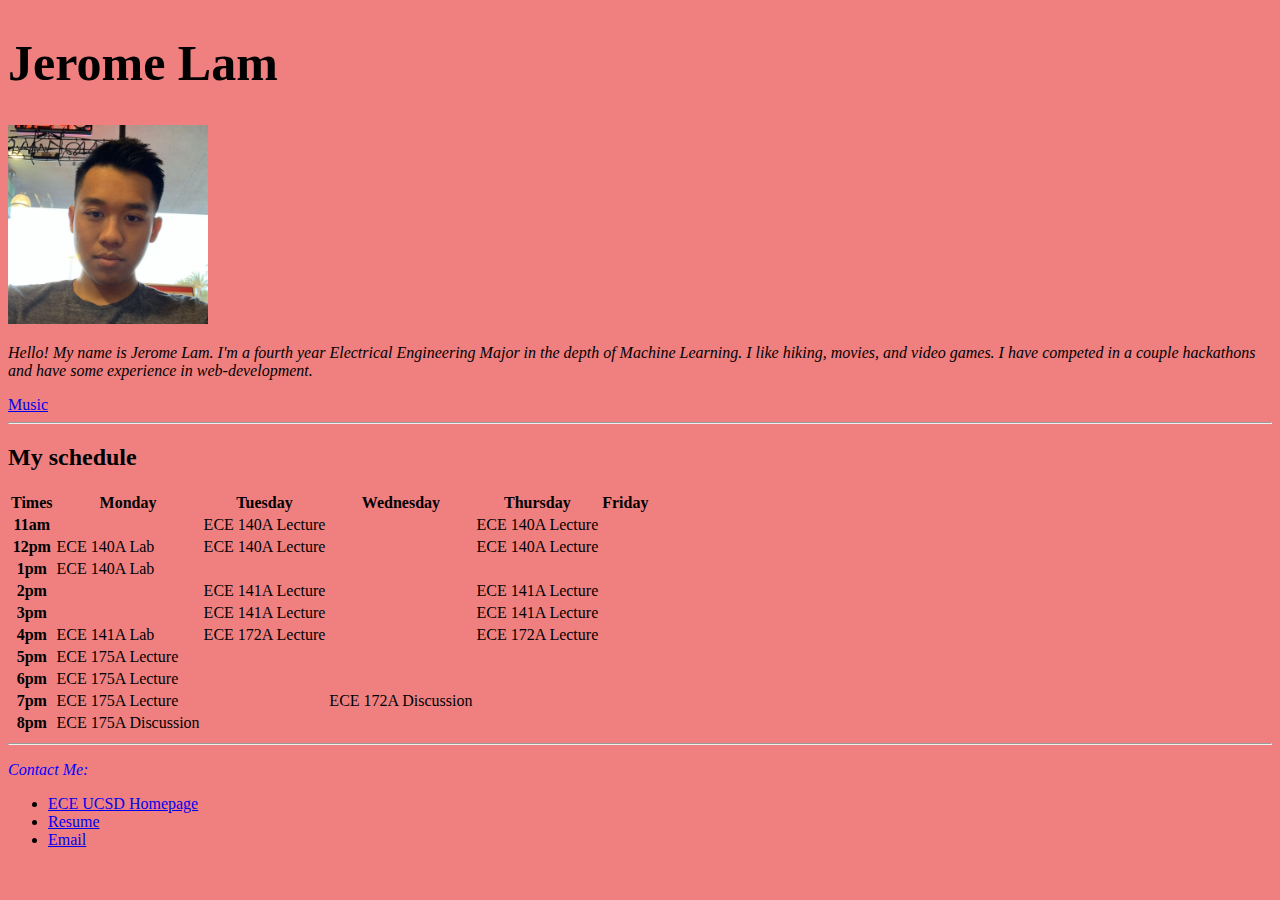
<file: Lab 1/Portfolio/index.html>
<!-- This is how comments are written in HTML. Each  TODO represents one task. Full points will be awarded only if the intended output and explanation (wherever asked) are provided. At all places where explanations are required, answer them in README.md. All styling references should always be 'inline' unless specified otherwise -->

<!-- TODO: Is <!DOCTYPE html> an HTML tag? What is it doing in an HTML file? Explain in the README.md file. Write "ANS1" at the beginning of your answer. -->
<!DOCTYPE html>
<html>

<head>

	<!-- TODO: Change title to your name. Explain what changed in the webpage display on doing this in your README. Write "ANS2" at the beginning of your answer. -->
	<title>Jerome Lam</title>
	<meta charset="utf-8">
	<meta name="viewport" content="width=device-width, initial-scale=1">
	<link rel="stylesheet" href="style.css">
</head>

<!-- TODO: Add a background color to the page.  -->

<body>
	<!-- TODO: Change the heading to your name. Use the "style" attribute to increase the font size to 50px.  -->

	<h1>Jerome Lam</h1>

	<!-- TODO: Change the image to a picture of yours. Create a folder named 'images' in the same location as this html file and link the image. Use the <img> tag. Set the width of the image to 200.  -->
	<img src="./images/me.jpg" alt="bio_pic" width="200">
	<!-- TODO: Change the intro text to your bio  -->
	<p> Hello! My name is Jerome Lam. I'm a fourth year Electrical Engineering Major in the depth of Machine Learning. I 
		like hiking, movies, and video games. I have competed in a couple hackathons and have some experience in web-development.
	</p>

	<!-- TODO: 
	(i) Create a link name Music. This should direct to music.html, a file in the same folder as this file
	(ii) Creat a new HTML file and name it music.html; feel free to reuse some code from this file.
	(iii) Make an ordered list your top 3 artists. 
	(iv) Embed one of their videos in the webpage. -->
	<a href="music.html">Music</a>



	<!-- The hr tag adds a horizontal line to the webpage. It can be used to separate one section from the other -->
	<hr>

	<!-- TODO:
	(i) Notice how we start with one tag and close with another. How does this even work? Explain in your README.md file. Write "ANS3" at the beginning of your answer.
	(ii) Change the heading to a h2 tag -->

	<h2>My schedule</h2>

	<!-- TODO: Insert a table with your schedule - either classes or other activities. Use the <table> tag to create the table. Make the days of the week and the time slots (columns and rows respectively) as headings with the <th> tag. Fill other cells of the table using the <tr> and <td> tags  -->
	<table>
		<tr>
			<th>Times</th>
			<th>Monday</th>
			<th>Tuesday</th>
			<th>Wednesday</th>
			<th>Thursday</th>
			<th>Friday</th>
		</tr>
		<tr>
			<th>11am</th>
			<td></td>
			<td>ECE 140A Lecture</td>
			<td></td>
			<td>ECE 140A Lecture</td>
			<td></td>
		</tr>
		<tr>
			<th>12pm</th>
			<td>ECE 140A Lab</td>
			<td>ECE 140A Lecture</td>
			<td></td>
			<td>ECE 140A Lecture</td>
			<td></td>
		</tr>
		<tr>
			<th>1pm</th>
			<td>ECE 140A Lab</td>
			<td></td>
			<td></td>
			<td></td>
			<td></td>
		</tr>
		<tr>
			<th>2pm</th>
			<td></td>
			<td>ECE 141A Lecture</td>
			<td></td>
			<td>ECE 141A Lecture</td>
			<td></td>
		</tr>
		<tr>
			<th>3pm</th>
			<td></td>
			<td>ECE 141A Lecture</td>
			<td></td>
			<td>ECE 141A Lecture</td>
			<td></td>
		</tr>
		<tr>
			<th>4pm</th>
			<td>ECE 141A Lab</td>
			<td>ECE 172A Lecture</td>
			<td></td>
			<td>ECE 172A Lecture</td>
			<td></td>
		</tr>
		<tr>
			<th>5pm</th>
			<td>ECE 175A Lecture</td>
			<td></td>
			<td></td>
			<td></td>
			<td></td>
		</tr>
		<tr>
			<th>6pm</th>
			<td>ECE 175A Lecture</td>
			<td></td>
			<td></td>
			<td></td>
			<td></td>
		</tr>
		<tr>
			<th>7pm</th>
			<td>ECE 175A Lecture</td>
			<td></td>
			<td>ECE 172A Discussion</td>
			<td></td>
			<td></td>
		</tr>
		<tr>
			<th>8pm</th>
			<td>ECE 175A Discussion</td>
			<td></td>
			<td></td>
			<td></td>
			<td></td>
		</tr>
	</table>
	<hr>

	<!-- TODO: 
	(i) Open the inspect view in your browser and find the 'Contact Me' section
	(ii) Edit these options in the browser itself. Italicise the 'Contact Me' heading and change the font to 'Times New Roman'. 
	(iii) Now refresh the page. Do you see any change? Explain what happened. Write "ANS4.1" at the beginning of your answer.
	(iv) Make the style changes in the HTML file and now check the webpage. Do you see the changes upon refreshing? Explain. Write "ANS4.2" at the beginning of your answer. -->
	<p style="color:blue">Contact Me: </p>

	<!-- TODO: Make all the below links appear as bullet points (HINT: unordered lists) -->
	<ul>
	<!-- TODO: Change 'My Webpage' to the 'ECE UCSD Homepage'; can you make the link to open in a new tab upon clicking? -->
		<li>
			<a href="http://artofproduct.us/" target="_blank">ECE UCSD Homepage</a>
		</li>
		<!-- TODO: 
		Link the resume to your resume (either in a folder same as this file or an external drive link). The file should be downloaded on clicking. If you do not want to link a resume, embed another PDF of your choice and change the name accordingly -->
		<li>
			<a href="Jerome_Lam_Resume.pdf">Resume</a>
		</li>
		<!-- TODO: Add a link to your email. Make the default subject of the email as "Hello" -->
		<li>
			<a href="mailto:j2lam@ucsd.edu?subject = Hello">Email</a>
		</li>
	</ul>
	<!-- TODO: Extra: Can you add a row of icons pointing to your social media, github etc. after this list?  -->

</body>
</html>
</file>
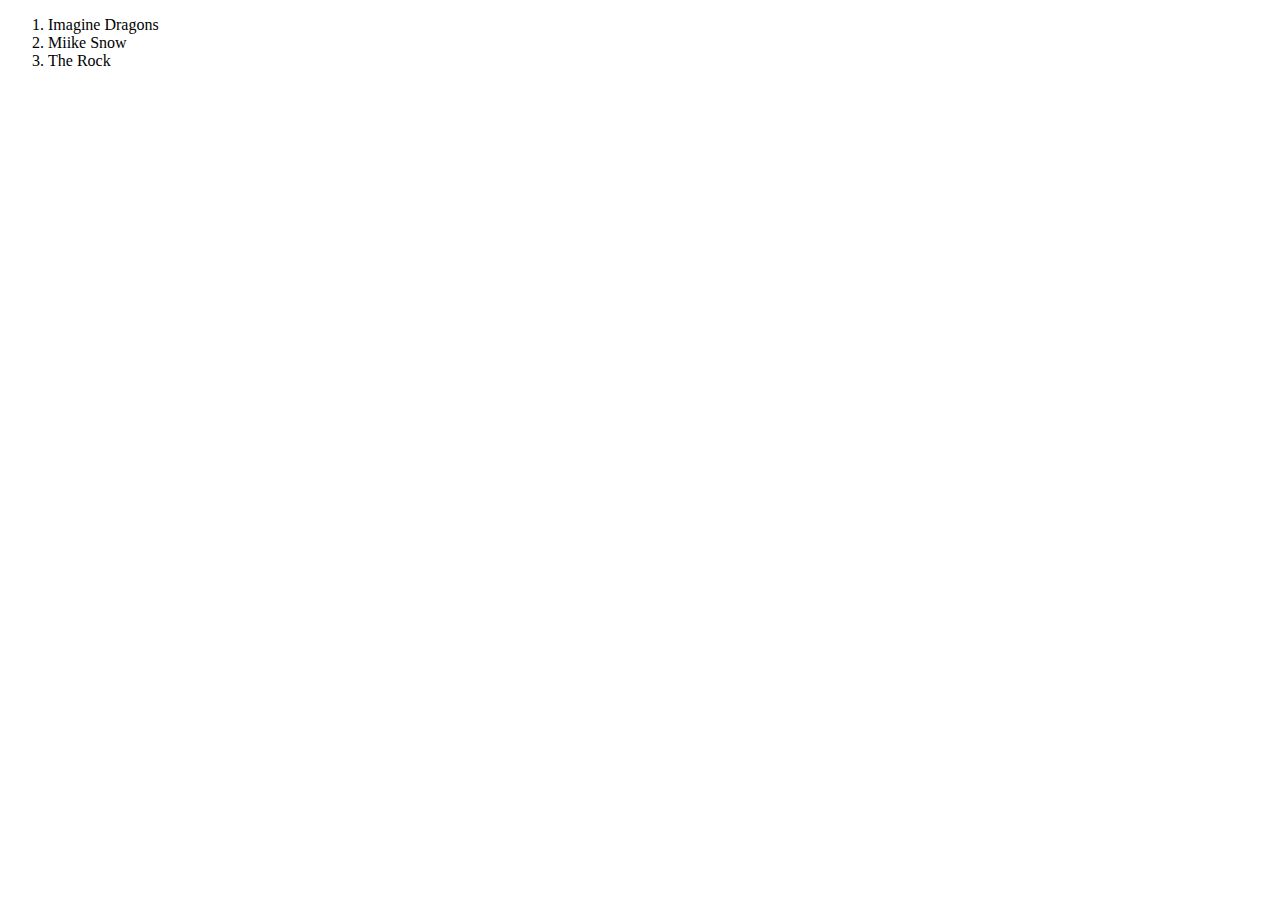
<file: Lab 1/Portfolio/music.html>
<!DOCTYPE html>
<html lang="en">
<head>
    <meta charset="UTF-8">
    <meta http-equiv="X-UA-Compatible" content="IE=edge">
    <meta name="viewport" content="width=device-width, initial-scale=1.0">
    <title>Music</title>
</head>
<body>
    <ol>
        <li>Imagine Dragons</li>
        <li>Miike Snow</li>
        <li>The Rock</li>
        <iframe width="560" height="315" src="https://www.youtube.com/embed/F5tSoaJ93ac" title="YouTube video player" frameborder="0" allow="accelerometer; autoplay; clipboard-write; encrypted-media; gyroscope; picture-in-picture" allowfullscreen></iframe>
    </ol>
</body>
</html>
</file>
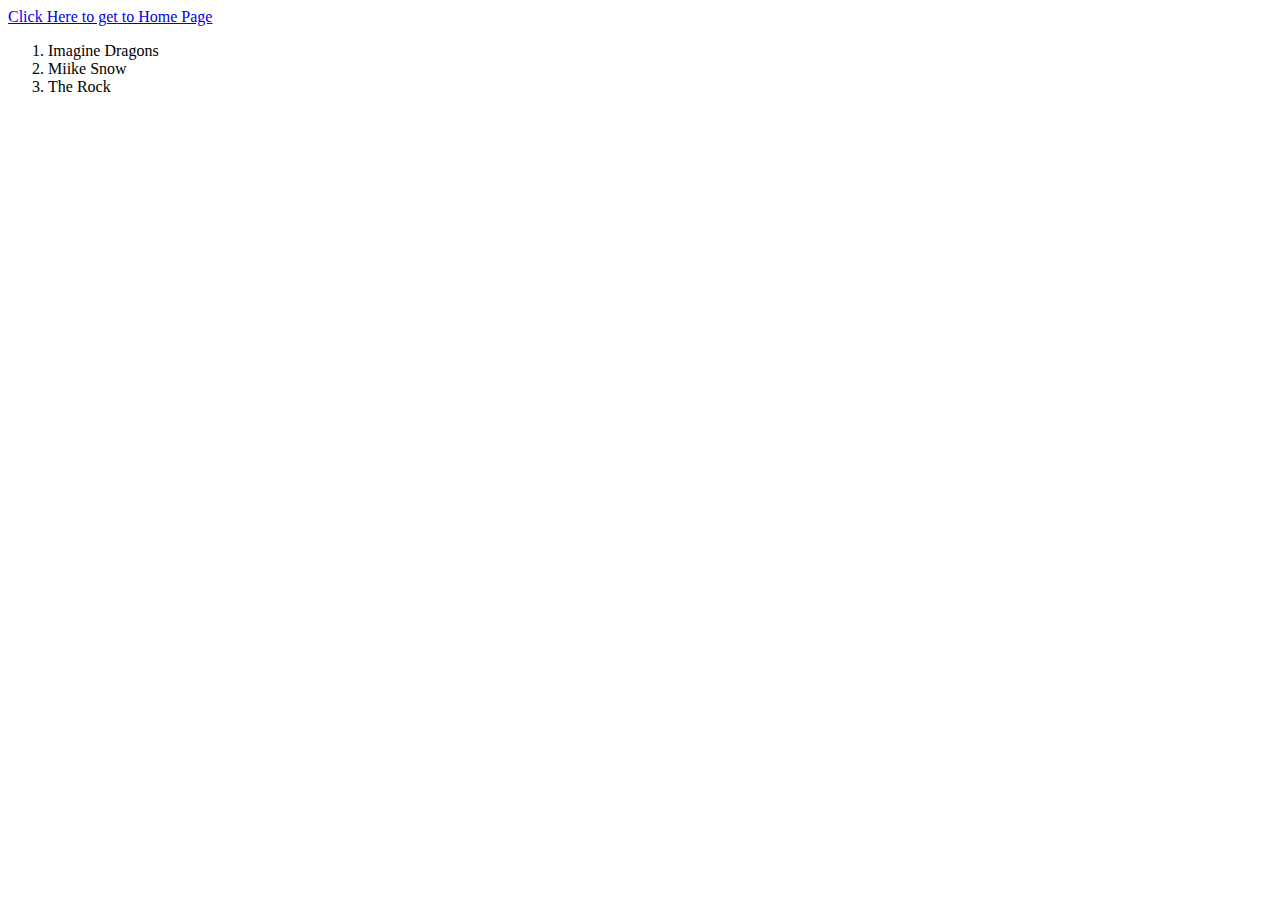
<file: Lab 3/Challenges/Portfolio/music.html>
<html lang="en">
<head>
    <meta charset="UTF-8">
    <meta http-equiv="X-UA-Compatible" content="IE=edge">
    <meta name="viewport" content="width=device-width, initial-scale=1.0">
    <title>Music Page</title>
</head>
<body>
    
    <a href="./">Click Here to get to Home Page</a>
    <ol>
        <li>Imagine Dragons</li>
        <li>Miike Snow</li>
        <li>The Rock</li>
        <iframe width="560" height="315" src="https://www.youtube.com/embed/F5tSoaJ93ac" title="YouTube video player" frameborder="0" allow="accelerometer; autoplay; clipboard-write; encrypted-media; gyroscope; picture-in-picture" allowfullscreen></iframe>
    </ol>
    
</body>
</html>
</file>
<file: Lab 1/Portfolio/style.css>
body {
    background-color: lightcoral;
}

body > h1 {
    font-size: 50px;
}

body > p {
    font-style:italic;
    font-family:'Times New Roman', Times, serif;
}
</file>
